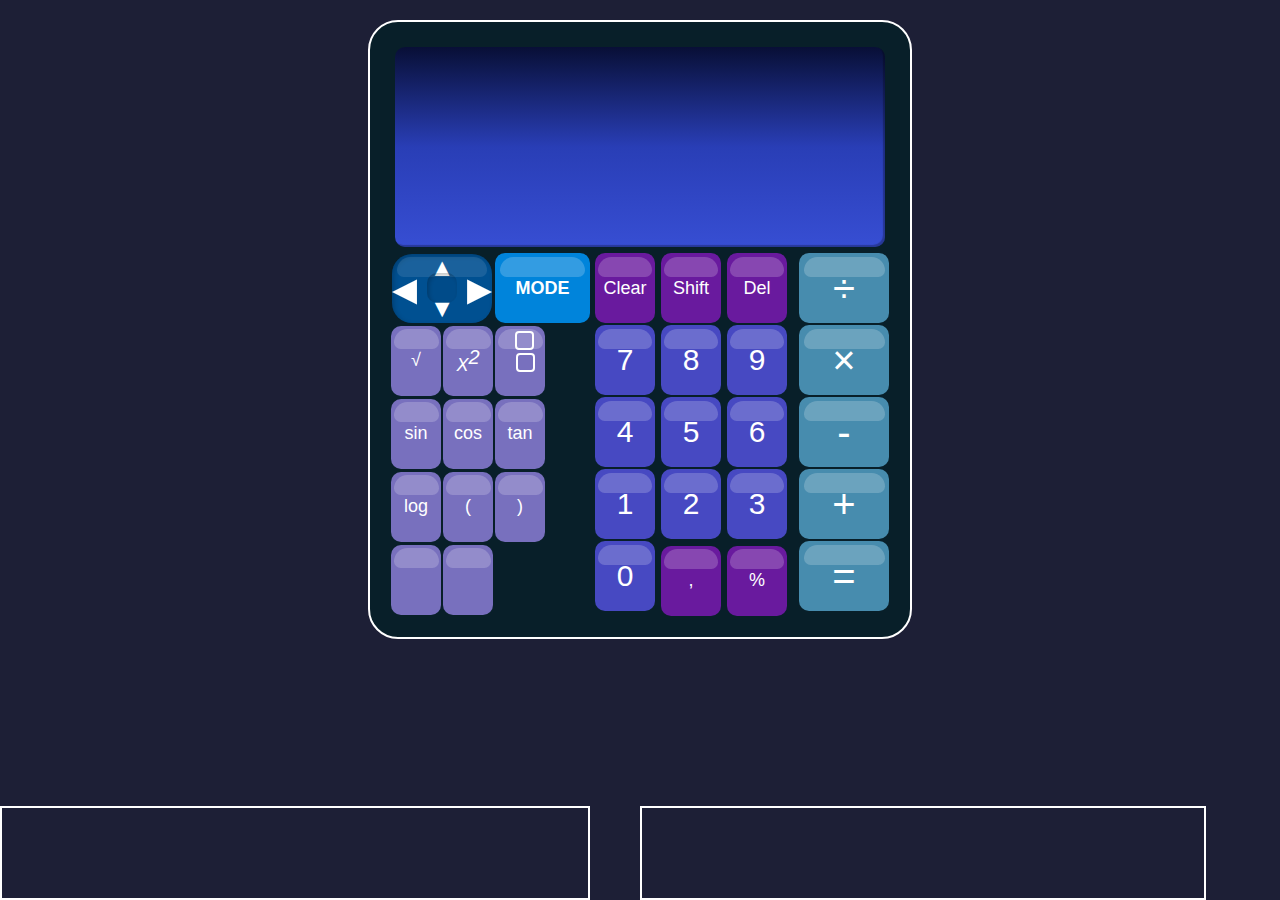
<file: index.html>
<!DOCTYPE html>
<html>
  <head>
    <link rel="stylesheet" href="style.css" />
    <link rel="stylesheet" href="shapes.css" />
    <link rel="stylesheet" href="graph.css" />
    <title>Calculator</title>
  </head>
  <body>
    <div class="main-calculator">
      <div class="screen">
      </div>
      <div class="buttons">
        <div class="arrows">
          <!-- Add the left and right arrow buttons -->
          <div class="arrow-controls">
            <div class="left-arrow left">&#9666;</div>
            <div class="right-arrow right">&#9656;</div>
            <div class="up-arrow up">&#9650;</div>
            <div class="down-arrow down">&#9660;</div>
          </div>
          <div class="mode">MODE</div>
          <button class="sqrt">√</button>
          <button class="pow"><em>X<sup>2</sup></em></button>
          <button class="fra">
            <div class="fraction"></div>
          </button>
          <button>sin</button>
          <button>cos</button>
          <button>tan</button>
          <button>log</button>
          <button>(</button>
          <button>)</button>

          <button>
          </button>

          <button>
          </button>
        </div>
        <div class="numbers">
          <button class="sqrt clear">Clear</button>
          <button class="sqrt">Shift</button>
          <button class="sqrt del">Del</button>
          <button class="num">7</button>
          <button class="num">8</button>
          <button class="num">9</button>
          <button class="num">4</button>
          <button class="num">5</button>
          <button class="num">6</button>
          <button class="num">1</button>
          <button class="num">2</button>
          <button class="num">3</button>
          <button class="num">0</button>
          <button class="comma">,</button>
          <button class="comma">%</button>
        </div>
        <div class="signs">
          <button class="divide sign">÷</button>
          <button class="times sign">×</button>
          <button class="minus sign">-</button>
          <button class="plus sign">+</button>
          <button class="equal">=</button>
        </div>
      </div>
    </div>
    <!-- <div class="graphs"></div> -->
    <div class="row-input"></div>
    <div class="calculations"></div>

    <script type="text/javascript" src="screen.js"></script>
    <script type="text/javascript" src="animation.js"></script>
    <script type="text/javascript" src="app.js"></script>
    <script type="text/javascript" src="graph.js"></script>
  </body>
</html>
</file>
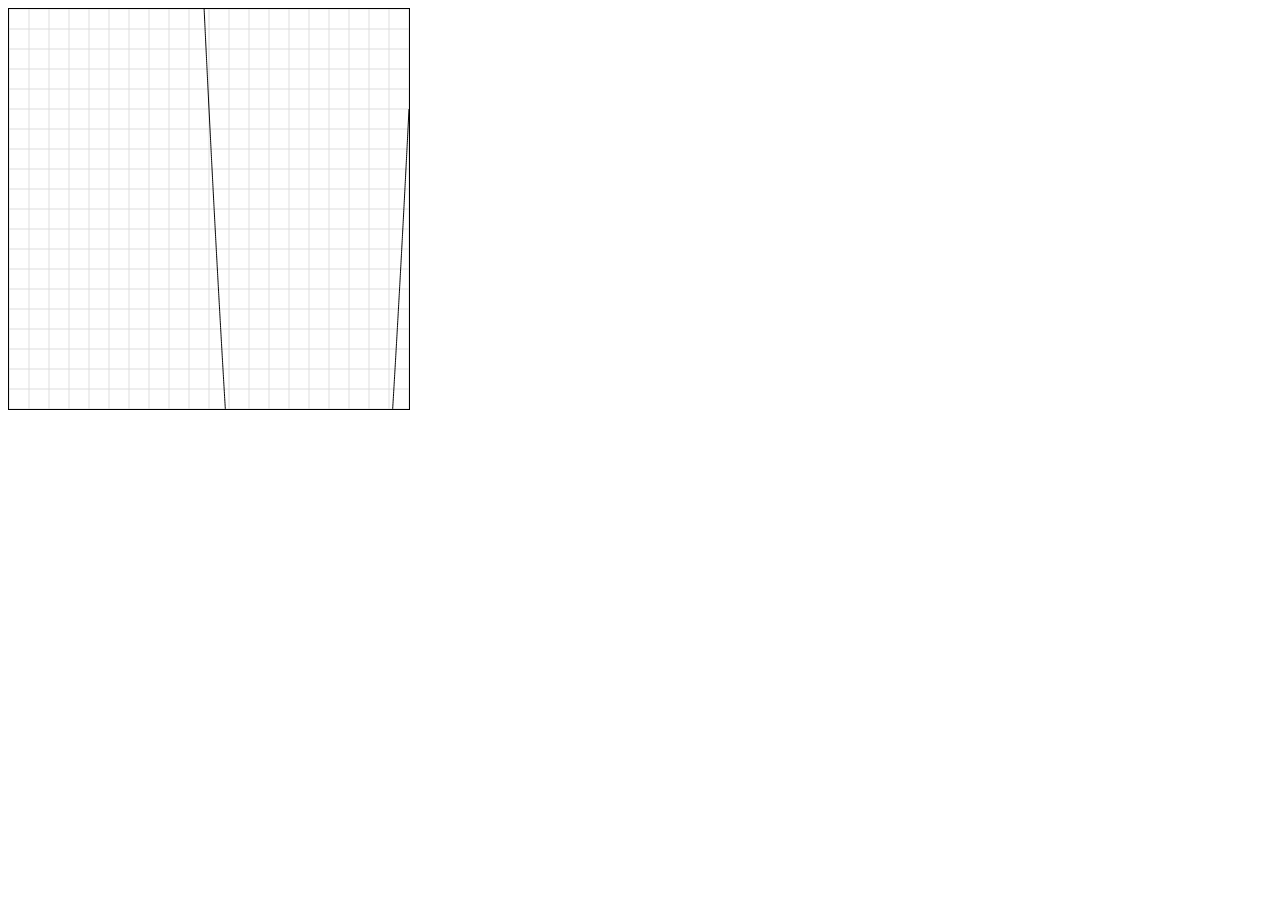
<file: parabola.html>
<!DOCTYPE html>
<html lang="en">
<head>
  <meta charset="UTF-8">
  <meta name="viewport" content="width=device-width, initial-scale=1.0">
  <title>Parabola Plot with Grid</title>
  <style>
    canvas {
      border: 1px solid #000;
    }
  </style>
</head>
<body>
  <canvas id="parabolaCanvas" width="400" height="400"></canvas>

  <script>
    document.addEventListener("DOMContentLoaded", function() {
      // Get the canvas element and its 2d context
      const canvas = document.getElementById("parabolaCanvas");
      const context = canvas.getContext("2d");

      // Function to plot a parabola with grid
      function plotParabola(a, b, c) {
        context.clearRect(0, 0, canvas.width, canvas.height);

        // Draw grid lines
        drawGrid();

        // Plot the parabola
        context.beginPath();
        for (let x = -canvas.width / 2; x <= canvas.width / 2; x += 0.1) {
          const y = a * x * x + b * x + c;
          context.lineTo(canvas.width / 2 + x, canvas.height / 2 - y);
        }
        context.stroke();
      }

      // Function to draw grid lines
      function drawGrid() {
        const gridSize = 20;

        // Draw horizontal grid lines
        for (let y = 0; y <= canvas.height; y += gridSize) {
          context.moveTo(0, y);
          context.lineTo(canvas.width, y);
        }

        // Draw vertical grid lines
        for (let x = 0; x <= canvas.width; x += gridSize) {
          context.moveTo(x, 0);
          context.lineTo(x, canvas.height);
        }

        context.strokeStyle = "#ddd";
        context.stroke();
        context.strokeStyle = "#000";
      }

      // Example: Plotting the parabola y = 0.1x^2 - 20x + 100
      plotParabola(0.1, -20, 100);
    });
  </script>
</body>
</html>
</file>
<file: style.css>
body {
	margin: 0px;
	background-color: rgb(29, 31, 54);
	overflow: auto;
	user-select: none;
	display: flex;
	align-items: center;
	justify-content: center;
}

.main-calculator {
	width: 500px;
	background-color: rgb(8, 31, 41);
	padding: 20px;
	border-radius: 30px;
	border: 2px solid white;
	position: relative;
	top: 20px;
}

.screen {
	width: 98%;
	height: 200px;
	background: linear-gradient(rgb(8, 15, 54), rgb(41, 62, 182), rgb(55, 78, 211));
	position: relative;
	color: rgb(255, 255, 255);
	margin: 1%;
	border-radius: 10px;
	box-shadow: inset -2px -2px 1px rgba(0, 0, 0, 0.28);
}

button {
	height: 70px;
	border-radius: 10px;
}

.buttons {
	width: 100%;
	display: flex;
	flex-direction: row;
}

.numbers {
	width: 70%;
}

.del {
	background: red;
	width: 100px;
}

.num {
	background: hsl(239, 50%, 52%);
}

.sqrt,
.comma {
	background: hsl(276, 72%, 36%);
	width: 60px;
	height: 70px;
	font-size: 18px;
}

.numbers button {
	width: 60px;
	height: 70px;

	color: white;
	border: none;
	margin: 1px;
	position: relative;
}

.num {
	font-size: 30px;
}


.numbers button::after {
	content: "";
	width: 90%;
	height: 20px;
	border-radius: 20px 20px 10px 10px;
	background: hsl(0, 0%, 100%);
	color: white;
	border: none;
	top: 5%;
	left: 5%;
	opacity: 0.2;
	display: block;
	position: absolute;
}

.numbers button:hover {
	background: hsl(214, 41%, 57%);
	color: white;
}

.signs {
	width: 120px;

}

.signs button {
	width: 90px;
	background: hsl(200, 42%, 48%);
	color: white;
	border: none;
	margin: 1px;
	position: relative;
	font-size: 40px;
}

.signs button::after {
	content: "";
	width: 90%;
	height: 20px;
	border-radius: 20px 20px 10px 10px;
	background: hsl(0, 0%, 100%);
	color: white;
	border: none;
	top: 5%;
	left: 5%;
	opacity: 0.2;
	display: block;
	position: absolute;
}

.signs button:hover {
	background: hsl(200, 80%, 50%);
	color: white;
}

/* del */

/*Special styling*/
#equal {
	background: hsl(120, 50%, 50%);
}

.input {
	color: rgb(255, 255, 255);
	font-size: 36px;
	margin-left: 5px;
	padding-top: 10px;
	font-family: monospace;
	display: flex;
	flex-direction: row;
	align-items: center;
}

.text-area {
	display: flex;
	flex-direction: row;
}

.output {
	width: 98%;
	color: rgb(0, 255, 255);
	font-size: 36px;
	padding-right: 2%;
	position: absolute;
	bottom: 0px;
	text-align: right;
	font-family: monospace;
}


.blinker {
	font-size: 20px;
	color: transparent;
}

/* Arrows */
.arrows {
	width: 70%;
	/* background: red; */
	display: flex;
	flex-wrap: wrap;
}

.arrows button {
	width: 50px;
	font-size: 18px;
	background: rgb(120, 112, 190);
	color: white;
	border: none;
	margin: 1px;
	position: relative;
}


.arrows button:hover {
	background: rgb(129, 119, 214);
}

.arrows button::after {
	content: "";
	width: 90%;
	height: 20px;
	border-radius: 20px 20px 10px 10px;
	background: hsl(0, 0%, 100%);
	color: white;
	border: none;
	top: 5%;
	left: 5%;
	opacity: 0.2;
	display: block;
	position: absolute;
}

.mode {
	background-color: rgb(0, 132, 219);
	width: 95px;
	height: 70px;
	font-size: 18px;
	color: white;
	border: none;
	margin: 1px;
	position: relative;
	border-radius: 10px;
	font-family: 'Lucida Sans', 'Lucida Sans Regular', 'Lucida Grande', 'Lucida Sans Unicode', Geneva, Verdana, sans-serif;
	display: flex;
	align-items: center;
	justify-content: center;
	font-weight: 700;
	cursor: pointer;
}

.mode::after {
	content: "";
	width: 90%;
	height: 20px;
	border-radius: 20px 20px 10px 10px;
	background: hsl(0, 0%, 100%);
	color: white;
	border: none;
	top: 5%;
	left: 5%;
	opacity: 0.2;
	display: block;
	position: absolute;
}



/* Controls */
.arrow-controls {
	width: 100px;
	display: flex;
	font-size: 50px;
	background: rgb(0, 80, 145);
	border-radius: 20px;
	color: white;
	position: relative;
	align-items: center;
	justify-content: center;
	margin: 2px;
	box-shadow: inset 2px 2px 5px rgba(0, 0, 0, 0.2);
}

.arrow-controls::after {
	content: "";
	width: 30px;
	height: 30px;
	display: block;
	background: rgb(0, 0, 0, 0.05);
	border-radius: 10px;
	color: white;
	position: absolute;
	align-items: center;
	justify-content: center;
	margin: 2px;
	box-shadow: inset 2px 2px 4px rgb(0, 0, 0, 0.2);
}

.arrow-controls::before {
	content: "";
	width: 90%;
	height: 20px;
	border-radius: 20px 20px 10px 10px;
	background: hsl(0, 0%, 100%);
	color: white;
	border: none;
	top: 5%;
	left: 5%;
	opacity: 0.1;
	display: block;
	position: absolute;
}

.up-arrow,
.down-arrow {
	font-size: 25px;
	position: absolute;
	cursor: pointer;
}

.up {
	top: 0px;
}

.down {
	bottom: 0px;
}

.left {
	position: absolute;
	left: 0px;
	cursor: pointer;
}

.right {
	position: absolute;
	right: 0px;
	cursor: pointer;
}

.right:hover,
.left:hover,
.up:hover,
.down:hover {
	opacity: .5;
}

::-webkit-scrollbar {
	width: 4px;
}

::-webkit-scrollbar-track {
	background: #f1f1f1;
}

::-webkit-scrollbar-thumb {
	background: #6a6cd1;
	height: 10px;
	cursor: all-scroll;
}

::-webkit-scrollbar-thumb:hover {
	background: #4570ff;
}

/* Testing */

/* Row input */
.row-input {
	width: 45%;
	height: 90px;
	border: 2px solid;
	bottom: 0px;
	left: 0px;
	color: rgb(255, 255, 255);
	font-size: 40px;
	display: flex;
	align-items: center;
	border: 2px solid white;
	position: absolute;
	padding-left: 10px;
}

.calculations {
	width: 40%;
	height: 90px;
	border: 2px solid;
	bottom: 0px;
	color: rgb(255, 255, 255);
	font-size: 40px;
	display: flex;
	align-items: center;
	border: 2px solid white;
	position: absolute;
	left: 50%;
	padding-left: 50px;
}
</file>
<file: shapes.css>
.fraction{
  width: 15px;
  height:15px;
  border: 2px solid white;
  margin-left:40%;
  margin-top:10%;
  border-radius: 4px;
}
.fraction::before{
  content: "";
  display: block;
  width: 15px;
  height:15px;
  top:5px;
  left:40%;
  position: absolute;
  border: 2px solid white;
  border-radius: 4px;
}

/* <div class="fraction-main"><div class="numerator"></div><div class="denominator"></div></div> */
.fraction-main{
  display: flex;
  flex-direction: column;
  margin-left: 5px;
}
.numerator{
  width:auto;
  height:20px;
  border-top: none;
  border-left: none;
  border-right: none;
  border-bottom: 2px solid white;
  font-size: 28px;
  padding-bottom: 2px;
  display: flex;
  align-items: center;

}
.denominator{
  width:auto;
  height:20px;
  border-top: none;
  border-left: none;
  border-right: none;
  border-bottom:none;
  font-size: 28px;
  display: flex;
  align-items: center;
}
.no-borders{
 
  background: red;
  width:auto;
  height:20px;
}
sup{
  font-size: 20px;
}
</file>
<file: graph.css>
.graphs{
	border-radius: 10px;
	width:100%;
	border: 2px solid white;
	justify-content: center;
  align-items: center;
	background: rgb(0, 0, 0);
  display: flex;
	flex-direction: column;
  position: relative;
  overflow: hidden;
}

.graphs:hover .y-values{
  color:rgb(255, 255, 255);
  background: white;
}
.graphs:hover .x-values{
  color:rgb(255, 255, 255);
  background: white;
}

.x-axis{
  width:100%;
  height:1px;
  background: rgb(255, 255, 255);
  margin: 10px;
  opacity: 0.1;
}
.y-axis{
  position: absolute;
  height: 100%;
  display: flex;
  flex-direction: row;
}
.y-holder{
  width:1px;
  height:110%;
  background: blue;
  opacity: 0.1;
  margin:0px 10px;
  position: relative;
  top:-73.5px;
}

.x-values{
  background: transparent;
  height:5px;
  width:1px;
  margin:0px 10px;
  position: relative;
  top:-5px;
  padding-top:10px;
  display: flex;
  justify-content: center;
  font-weight: 500;
  color:rgb(32, 49, 148);
}
.y-values{
  height:1px;
  background: transparent;
  margin:20px -5px;
  position: relative;
  display: flex;
  flex-direction: column;
  font-weight: 500;
  color:rgb(32, 49, 148);
  transform: rotate(180deg);
  justify-content: center;
  align-items: start;
  width:2px;
  padding-left: 5px;
}
.y-values::before{
  content: "";
  display:block;
  height:1px;
  margin:20px 0px;
  position: relative;
  display: flex;
  flex-direction: column;
  font-weight: 500;
  color:rgb(185, 40, 130);
  transform: rotate(180deg);
  justify-content: center;
  align-items: start;
  padding-left: 5px;
}
.x-values:nth-child(16){
 color:transparent;
}
.y-values:nth-child(16){
 color:transparent;
}
.tool-tip {
  width: auto;
  padding: 5px 20px;
  background: rgb(0, 0, 0);
  color:white;
  position: absolute;
  border: 2px solid white;
  top: 20px;
  left: 50px;
  border-radius: 10px;
  visibility: hidden;
  transition: 2s;
}

.str-line {
  position: relative;
  cursor: pointer;
}

.str-line:hover + .tool-tip {
  visibility: visible;
}
</file>
